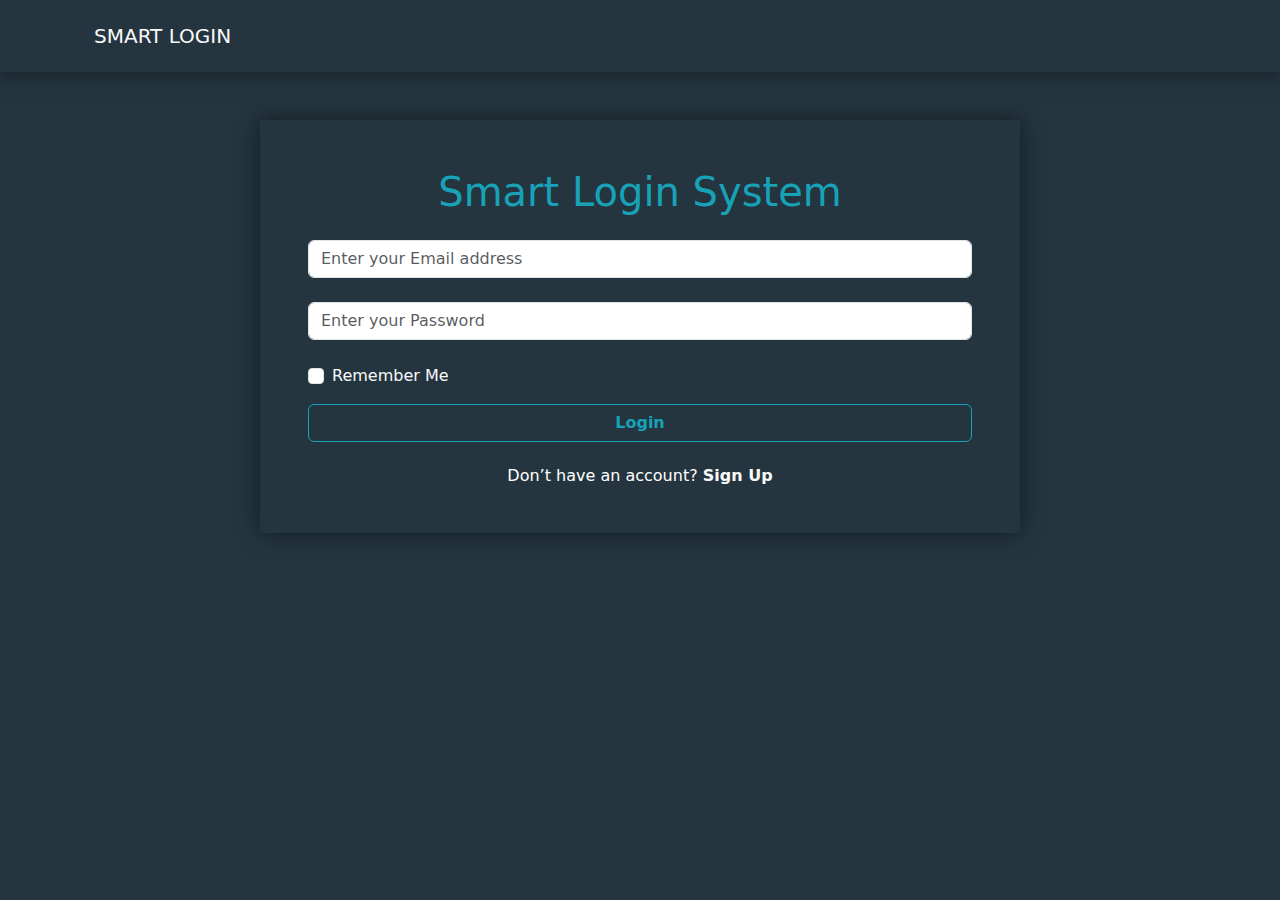
<file: index.html>
<!DOCTYPE html>
<html lang="en">
<head>
    <meta charset="UTF-8">
    <meta http-equiv="X-UA-Compatible" content="IE=edge">
    <meta name="viewport" content="width=device-width, initial-scale=1.0">
    <title>Login</title>
    <link rel="stylesheet" href="./css/all.min.css">
    <link rel="stylesheet" href="./css/bootstrap.min.css">
    <link rel="stylesheet" href="./css/style.css">

</head>
<body>
    <nav>
        <div class="navbar p-4 d-flex justify-content-between container">
            <a href="index.html" class="text-decoration-none text-light"><h5>SMART LOGIN</h5></a>
            <!-- <a class="btn btn-outline-primary" href="index.html">Log out</a> -->
        </div>
    </nav>
<div class="container">
    <div class="row d-flex justify-content-center mt-5">
        <div class="section col-md-8 p-5">
            
            <h1 class="text-center">Smart Login System</h1>


    <div class="mb-4 mt-4">
        <input type="email" class="form-control" id="email" aria-describedby="emailHelp" placeholder="Enter your Email address">
        <p id="incorrectEmail" class="text-danger text-center d-none">Incorrect Email</p>

    </div>
    <div class="mb-4">
        <input placeholder="Enter your Password" type="password" class="form-control" id="password">
        <p id="incorrectPassword" class="text-danger text-center d-none">Incorrect Password</p>
    </div>
    <div class="mb-3 form-check">
        <input type="checkbox" class="form-check-input" id="exampleCheck1">
        <label class="form-check-label text-light" for="exampleCheck1">Remember Me</label>
    </div>
    <button id="login" onclick="CheckAccount()" class="btn btn-outline-primary w-100 fw-semibold mb-4">Login</button>
    <p id="incorrect" class="text-danger text-center d-none">Incorrect Email address or Password</p>


            <h6 class="text-white fw-normal text-center">Don’t have an account? <a href="SignUp.html" class="text-decoration-none text-light fw-bold">Sign Up</a></h6>
        
        </div>
    </div>
</div>


    <script src="./js/all.min.js"></script>
    <script src="./js/bootstrap.bundle.min.js"></script>
    <script src="./js/login.js"></script>
</body>
</html>
</file>
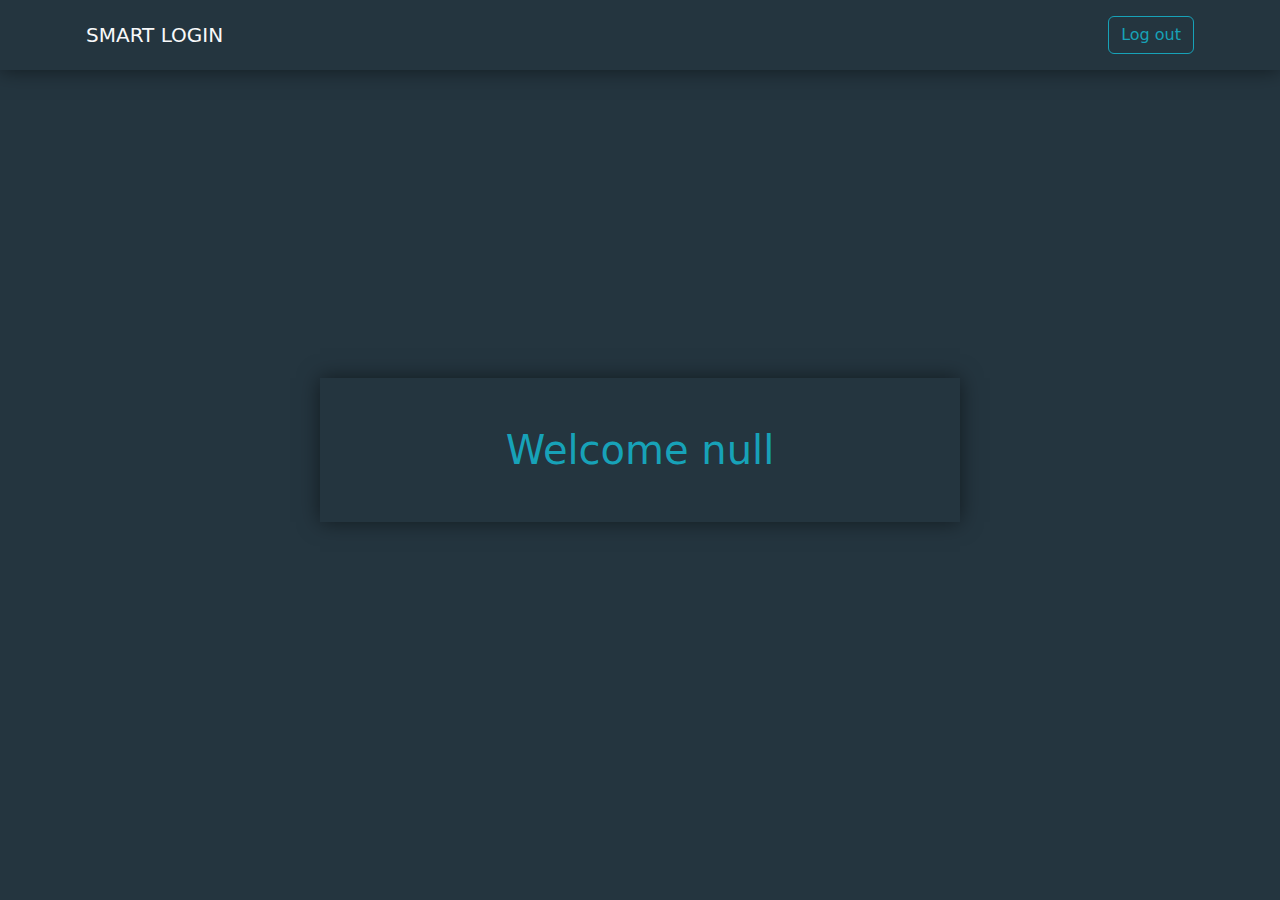
<file: home.html>
<!DOCTYPE html>
<html lang="en">
<head>
    <meta charset="UTF-8">
    <meta http-equiv="X-UA-Compatible" content="IE=edge">
    <meta name="viewport" content="width=device-width, initial-scale=1.0">
    <title>Home</title>
    <link rel="stylesheet" href="./css/all.min.css">
    <link rel="stylesheet" href="./css/bootstrap.min.css">
    <link rel="stylesheet" href="./css/style.css">

</head>
<body>
    <nav>
        <div class="navbar p-3 d-flex justify-content-between container">
            <a href="index.html" class="text-decoration-none text-light"><h5>SMART LOGIN</h5></a>
            <a class="btn btn-outline-primary" href="index.html">Log out</a>
        </div>
    </nav>
<div class="container">
    <div class="row">
        <div class="section col-md-8 p-5 position-absolute w-50 top-50 start-50 translate-middle">
            
            <h1 id="welcomeMsg" class="text-center">Welcome </h1>
        </div>
    </div>
</div>


    <script src="./js/all.min.js"></script>
    <script src="./js/bootstrap.bundle.min.js"></script>
    <script src="./js/login.js"></script>
</body>
</html>
</file>
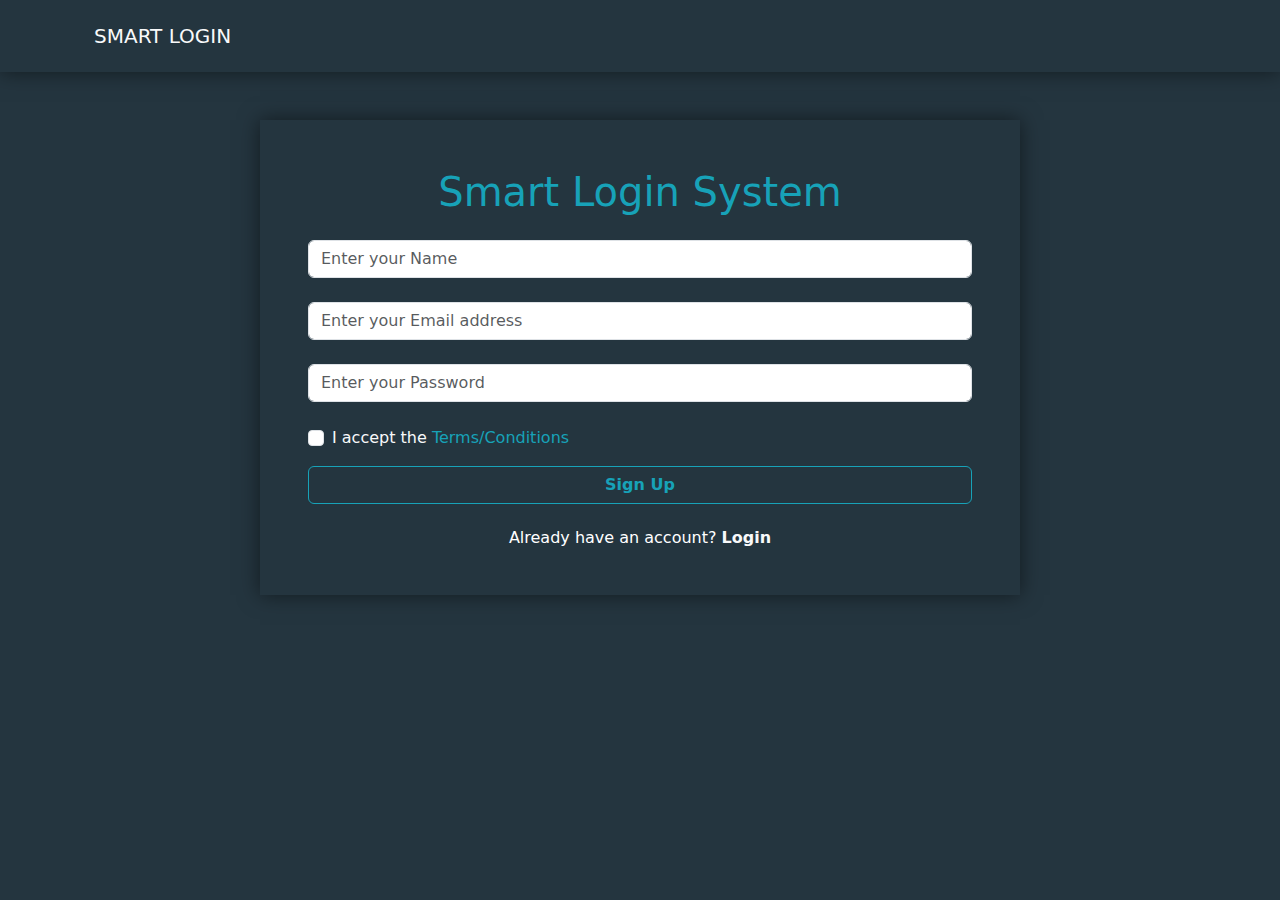
<file: SignUp.html>
<!DOCTYPE html>
<html lang="en">
<head>
    <meta charset="UTF-8">
    <meta http-equiv="X-UA-Compatible" content="IE=edge">
    <meta name="viewport" content="width=device-width, initial-scale=1.0">
    <title>Sign Up</title>
    <link rel="stylesheet" href="./css/all.min.css">
    <link rel="stylesheet" href="./css/bootstrap.min.css">
    <link rel="stylesheet" href="./css/style.css">

</head>
<body>
    <nav>
        <div class="navbar p-4 d-flex justify-content-between container">
            <a href="index.html" class="text-decoration-none text-light"><h5>SMART LOGIN</h5></a>
            <!-- <a class="btn btn-outline-primary" href="index.html">Log out</a> -->
        </div>
    </nav>
<div class="container">
    <div class="row d-flex justify-content-center mt-5">
        <div class="section col-md-8 p-5">
            
            <h1 class="text-center">Smart Login System</h1>

            
    <div class="mb-4 mt-4">
        <input type="text" class="form-control" id="signUpname" aria-describedby="emailHelp" placeholder="Enter your Name">
        <p id="namecheck" class="text-danger ms-3 mt-1 d-none">Invalid Name.</p>

    </div>
    <div class="mb-4 mt-4">
        <input type="email" class="form-control" id="signUpEmail" aria-describedby="emailHelp" placeholder="Enter your Email address">
        <p id="emailcheck" class="text-danger ms-3 mt-1 d-none">Invalid E-mail address.</p>

    </div>
    <div class="mb-4">
        <input type="password" class="form-control" id="signUpPassword" placeholder="Enter your Password">
    </div>
    <div class="mb-3 form-check">
        <input type="checkbox" class="form-check-input" id="termscheck">
        <label class="form-check-label text-light" for="termscheck">I accept the <a href="#" id="TandC" class="text-decoration-none">Terms/Conditions</a></label>
    </div>
    
    <button id="signUpbtn" onclick="signUp()" type="submit" class="btn btn-outline-primary w-100 fw-semibold mb-4">Sign Up</button>
            
            <p id="success" class="text-success text-center fw-bold d-none">Account has been registered sucessfully ✅</p>
            <p id="redirect" class="text-success text-center fw-bold d-none">The page will redirect after 2 seconds</p>
            <h6 class="text-white fw-normal text-center">Already have an account? <a href="index.html" class="text-decoration-none text-light fw-bold">Login</a></h6>
        </div>
    </div>
</div>


    <script src="./js/all.min.js"></script>
    <script src="./js/bootstrap.bundle.min.js"></script>
    <script src="./js/index.js"></script>
</body>
</html>
</file>
<file: css/style.css>
body {
    background-color: #24353f;
}
h1 {
    color: #17a2b8;
}

h1 , h2 , h3 , h4 , h5 , h6 {
    margin: 0px;
}

.section , nav{
    box-shadow: 0px 0px 20px 0px rgba(0, 0, 0, 0.5);
}
input , textarea {
    background-color: white !important;
}
.form-check-input:checked {
    background-color: #003b5e !important;
    border-color: #ffffff81;
}
.btn-outline-primary {
    --bs-btn-color: #17a2b8;
    --bs-btn-border-color: #17a2b8;
    --bs-btn-hover-color: #fff;
    --bs-btn-hover-bg: #17a2b8;
    --bs-btn-hover-border-color: #17a2b8;
    --bs-btn-active-color: #fff;
    --bs-btn-active-bg: #17a2b8;
    --bs-btn-active-border-color: #17a2b8;
    --bs-btn-disabled-color: #17a2b8;
    --bs-btn-disabled-border-color: #17a2b8;

}
#TandC {
    color: #17a2b8;
}
</file>
